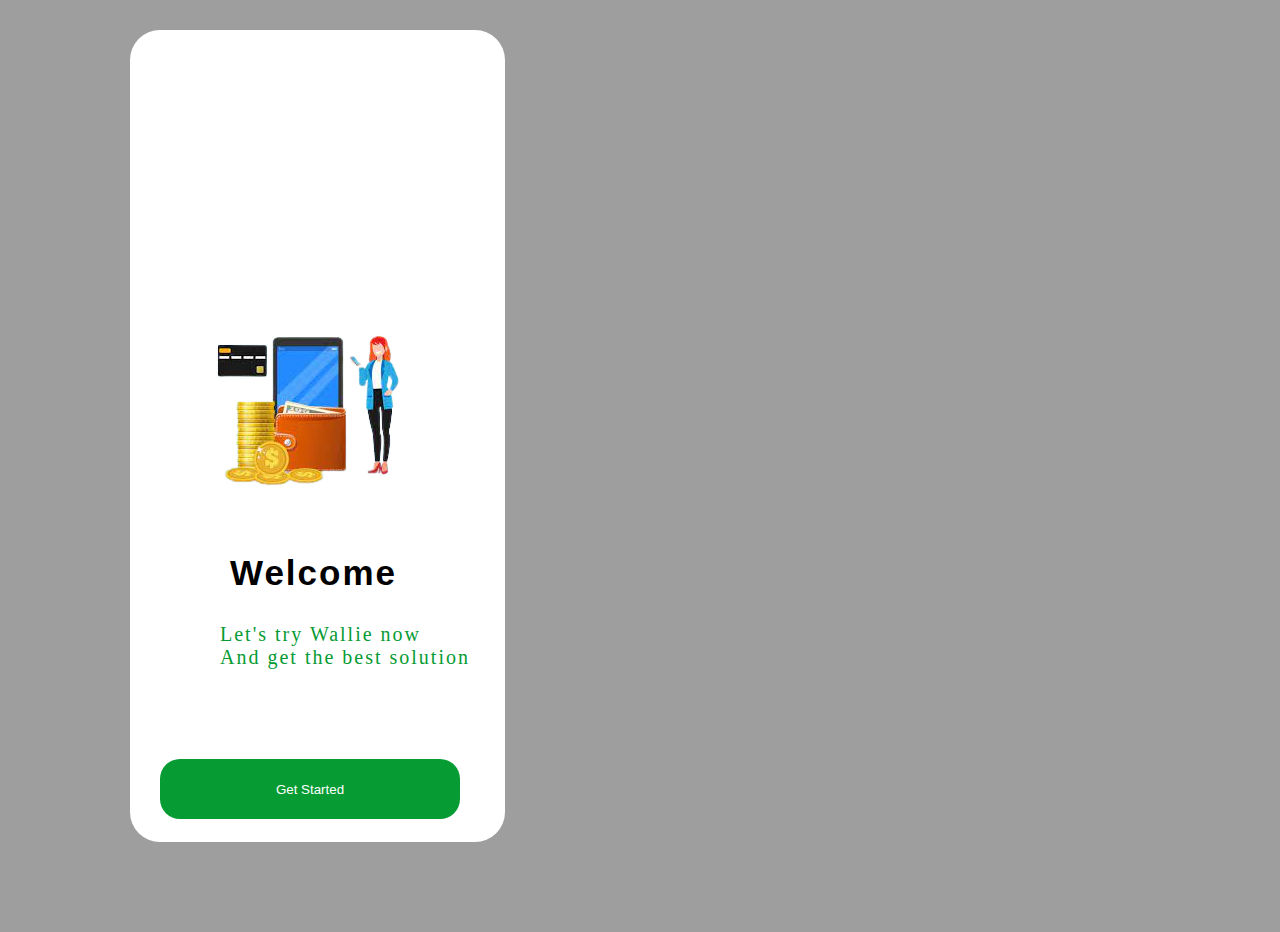
<file: index.html>
<!DOCTYPE html>
<html lang="en">
<head>
    <meta charset="UTF-8">
    <meta http-equiv="X-UA-Compatible" content="IE=edge">
    <link rel="stylesheet" href="style.css">
    <meta name="viewport" content="width=device-width, initial-scale=1.0">
    <title>Document</title>
</head>
<body>
    <div id="phone">
    <!-- <div id="logo"><p class="p3">Wallie</p></div> -->
    <img src="./img/wallie-removebg-preview.png" alt="" id="img">
        <p id="p1">Welcome</p>
        <p id="p2">Let's try Wallie now<br>And get the best solution</p>
        <button id="start"><a id="a1" href="./login.html">Get Started</a></button>
    </div>
    <script src="./script.js"></script>
</body>
</html>
</file>
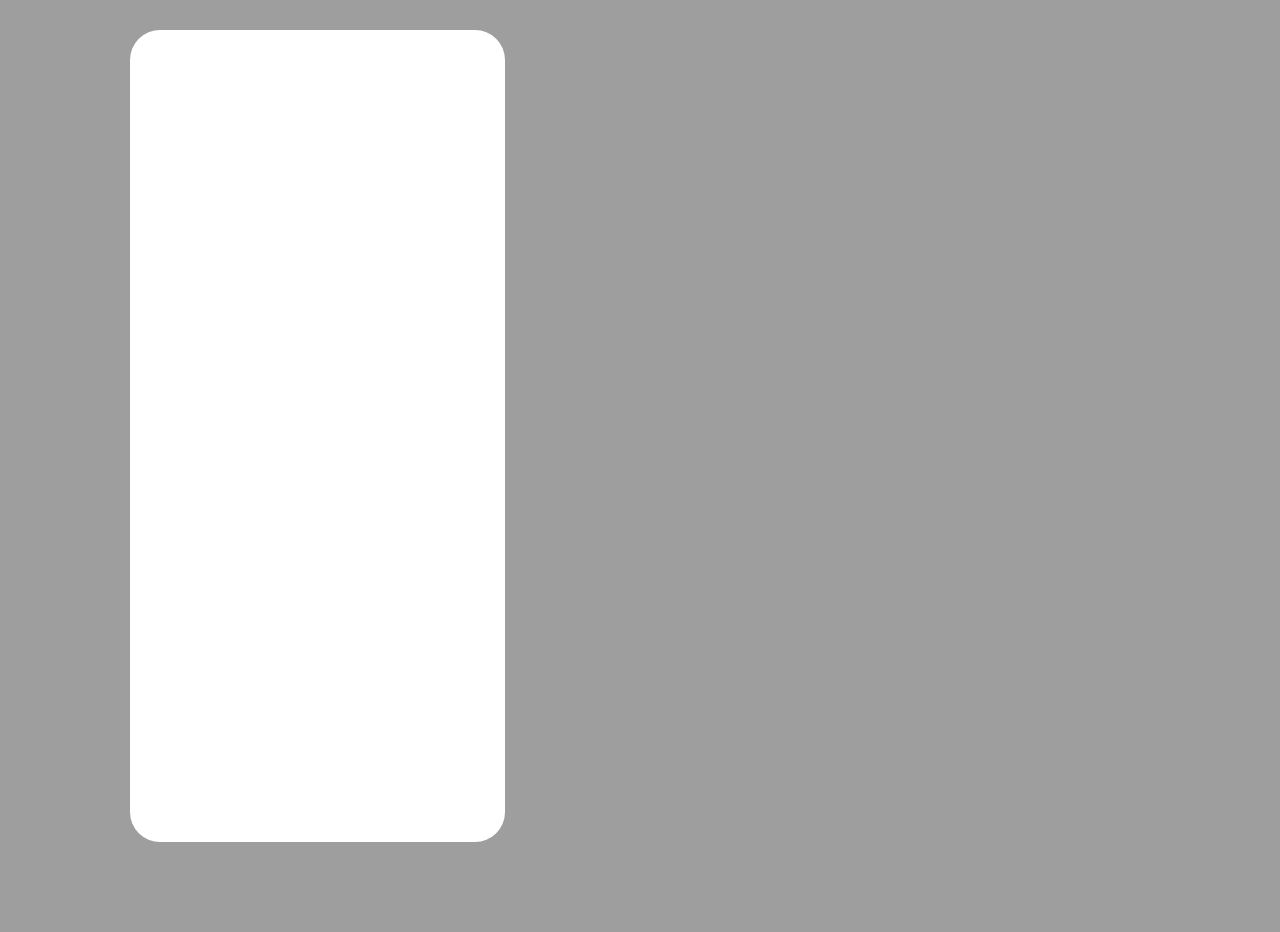
<file: app.html>
<!DOCTYPE html>
<html lang="en">
<head>
    <meta charset="UTF-8">
    <meta http-equiv="X-UA-Compatible" content="IE=edge">
    <link rel="stylesheet" href="style.css">
    <meta name="viewport" content="width=device-width, initial-scale=1.0">
    <title>Document</title>
</head>
<body>
    <div id="phone">
        <p id="greet"> </p>
    </div>
    <script src="./script.js"></script>
</body>
</html>
</file>
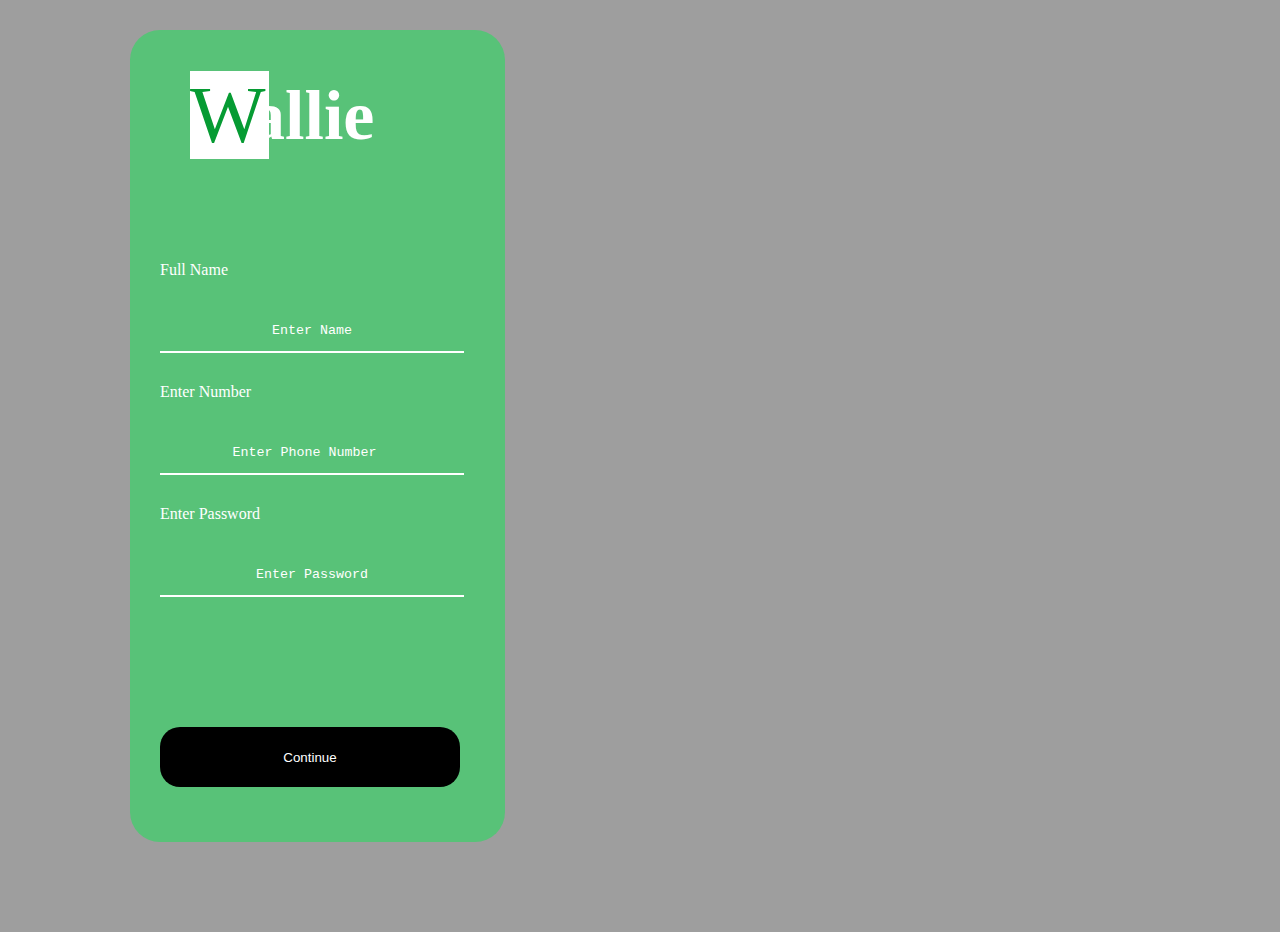
<file: login.html>
<!DOCTYPE html>
<html lang="en">
<head>
    <meta charset="UTF-8">
    <meta http-equiv="X-UA-Compatible" content="IE=edge">
    <link rel="stylesheet" href="style.css">
    <meta name="viewport" content="width=device-width, initial-scale=1.0">
    <title>Document</title>
</head>
<body>
    <div id="phone2">
        <div id="logo2">
            <div class="edit">W</div>
            <p class="pl">allie</p>
        </div>
    <div id="log_in">
        <label for="name">Full Name</label>
        <input type="text" placeholder="Enter Name" id="user">
        <label for="number">Enter Number</label>
        
        <input type="number" placeholder="Enter Phone Number" id="number">
        <label for="password">Enter Password</label>
        <input type="password" placeholder="Enter Password" id="password">
        <button id="login"><a id="a2" href="./app.html">Continue</a></button>
    </div>
    </div>
    <script src="./script.js"></script>
</body>
</html>
</file>
<file: style.css>
*{
    margin:30px;
}
body{
    background: #9e9e9e;
}img{
    position: relative;
    top:240px;
    left:10px;
}
#phone{
    height:812px;
    width: 375px;
    background:white;
    border-radius:30px;
    position: relative;
    top:-30px;
    left:40px;
}
#phone2{
    height:812px;
    width: 375px;
    background:#58c278;
    border-radius:30px;
    position: relative;
    top:-30px;
    left:40px;
}
#greet{
    position: relative;
    top:30px;
    font-family:cursive;
    font-weight:600;
}
#p1{
    font-family:'Segoe UI', Tahoma,Verdana, sans-serif;
    font-weight:900;
    font-size:35px;
    position: relative;
    top:240px;
    left: 70px;
    letter-spacing: 2px;
}
#p2{
    color: #069b33;
    font-size:20px;
    font-weight: 400;
    letter-spacing: 2px;
    position: relative;
    top:240px;
    left:60px;
}
#logo{
    width: 200px;
    height: 200px;
    background:#069b33;
    border-radius: 50%;
    transform:blur(2px);
    transform: translate(50px,100px);
    
}
span{
    background: white;
    letter-spacing: -3px;
    color: #069b33;
    font-size:55px;
}
.p3{
    font-size:50px;
    font-weight:700;
    position: relative;
    font-family: cursive;
    top:60px;
    left:-8px;
    color:white;
}
.pl{
    font-size:70px;
    font-weight:700;
    position: relative;
    font-family: cursive;
    top: -75px;
    left:60px;
    color:white;
}
#start{
    color:#c4bdbd;
    background: #069b33;
    width: 300px;
    height: 60px;
    position: relative;
    top: 270px;
    border-radius:20px;
    border:hidden;
    cursor: pointer;
}
#start:hover{
    color:white;
    transform:scale(1.05);
    transition:scale 2s linear;
}
#log_in{
    position:relative;
    left: -30px;
}
label{
    color: white;
}
input{
    width: 300px;
    height:40px;
    text-align: center;
   border-left:none;
   border-right:none;
   border-top:none;
   border-bottom-color:white;
    background: none;
    font-family: monospace;
    color: white;
}
input::placeholder{
    color: white;
}
#login{
    background:black;
    width: 300px;
    height: 60px;
    position: relative;
    top: 70px;
    border-radius:20px;
    border:hidden;
    cursor: pointer;
}
#login:hover{
    transform:scale(1.05);
    transition:scale 2s linear;
}
#a2{
 color:white;
 text-decoration:none;
}
#a1{
    color:white;
    text-decoration:none;
   }
.edit{
    background:white;
    display:inline;
    letter-spacing: 3px;
    color: #069b33;
    font-size:80px;
    position: relative;
    top:40px;
}
</file>
